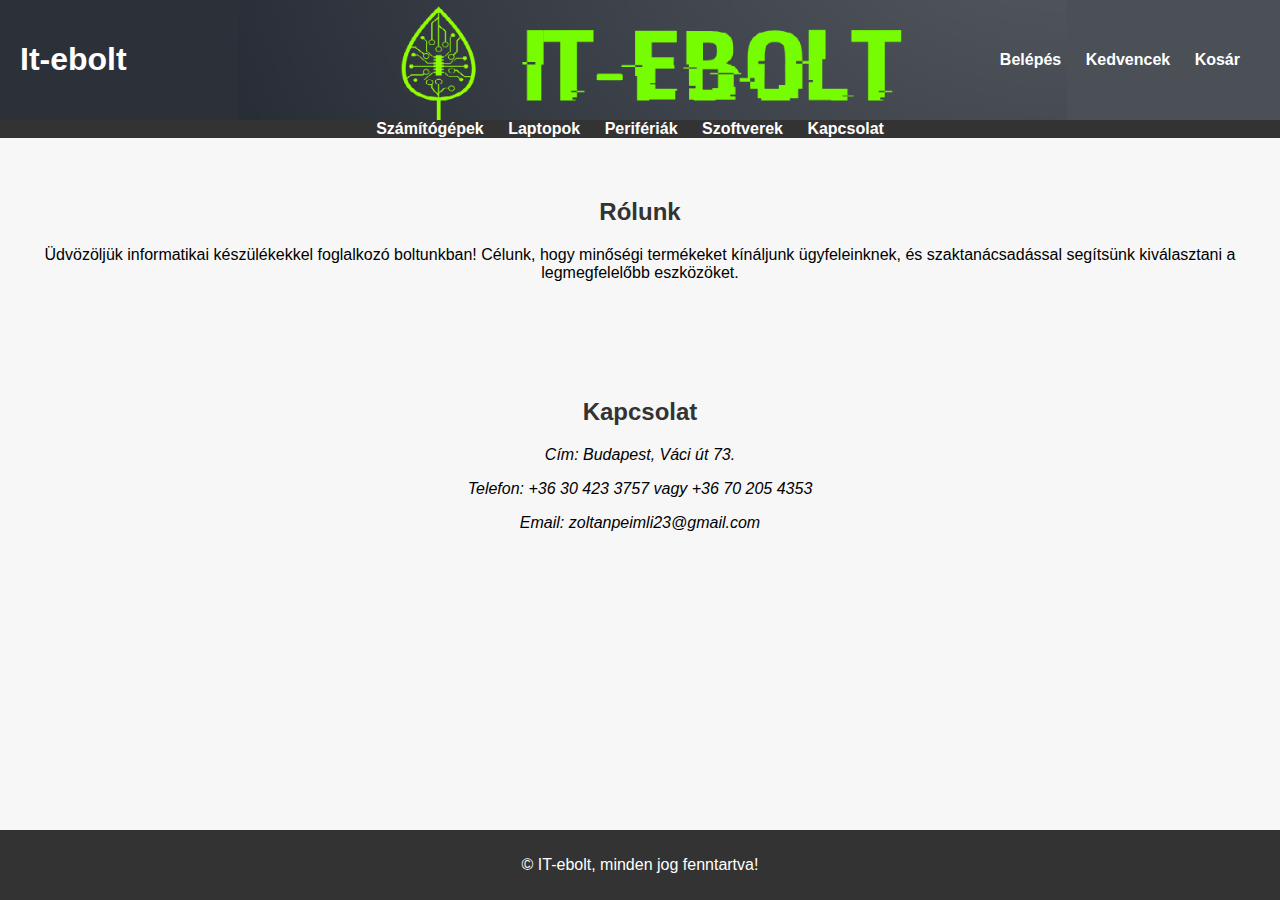
<file: project_feladat/index.html>
<!DOCTYPE html>
<html lang="hu">
<head>
    <meta charset="UTF-8">
    <meta name="viewport" content="width=device-width, initial-scale=1.0">
    <title>IT-ebolt.hu</title>
    <link rel="icon" type="image/png" href="odallogo.png">
    <link rel="stylesheet" href="style.css">
</head>
<body>
    <header>
        <div class="header-container">
            <h1>It-ebolt</h1>
            <nav>
                <ul>
                    <li><a href="belepes.html">Belépés</a></li>
                    <li><a href="#kedvencek">Kedvencek</a></li>
                    <li><a href="#kosar">Kosár</a></li>
                </ul>
            </nav>
        </div>
    </header>

    <nav class="product-menu">
        <nav>
            <ul>
                <li class="active"><a href="szamitogepek.html">Számítógépek</a></li>
                <li><a href="laptopok.html">Laptopok</a></li>
                <li><a href="periferiak.html">Perifériák</a></li>
                <li><a href="szoftverek.html">Szoftverek</a></li>
                <li><a href="kapcsolat.html">Kapcsolat</a></li>
            </ul>
        </nav>
    </nav>

    <section id="rolunk" class="section">
        <h2 class="section-title">Rólunk</h2>
        <p>Üdvözöljük informatikai készülékekkel foglalkozó boltunkban! Célunk, hogy minőségi termékeket kínáljunk ügyfeleinknek, és szaktanácsadással segítsünk kiválasztani a legmegfelelőbb eszközöket.</p>
    </section>

    <section id="kapcsolat" class="section">
        <h2 class="section-title">Kapcsolat</h2>
        <address>
            <p>Cím: Budapest, Váci út 73.</p>
            <p>Telefon: +36 30 423 3757 vagy +36 70 205 4353</p>
            <p>Email: zoltanpeimli23@gmail.com</p>
        </address>
    </section>

    <footer>
        <p>&copy; IT-ebolt, minden jog fenntartva!</p>
    </footer>
</body>
</html>
</file>
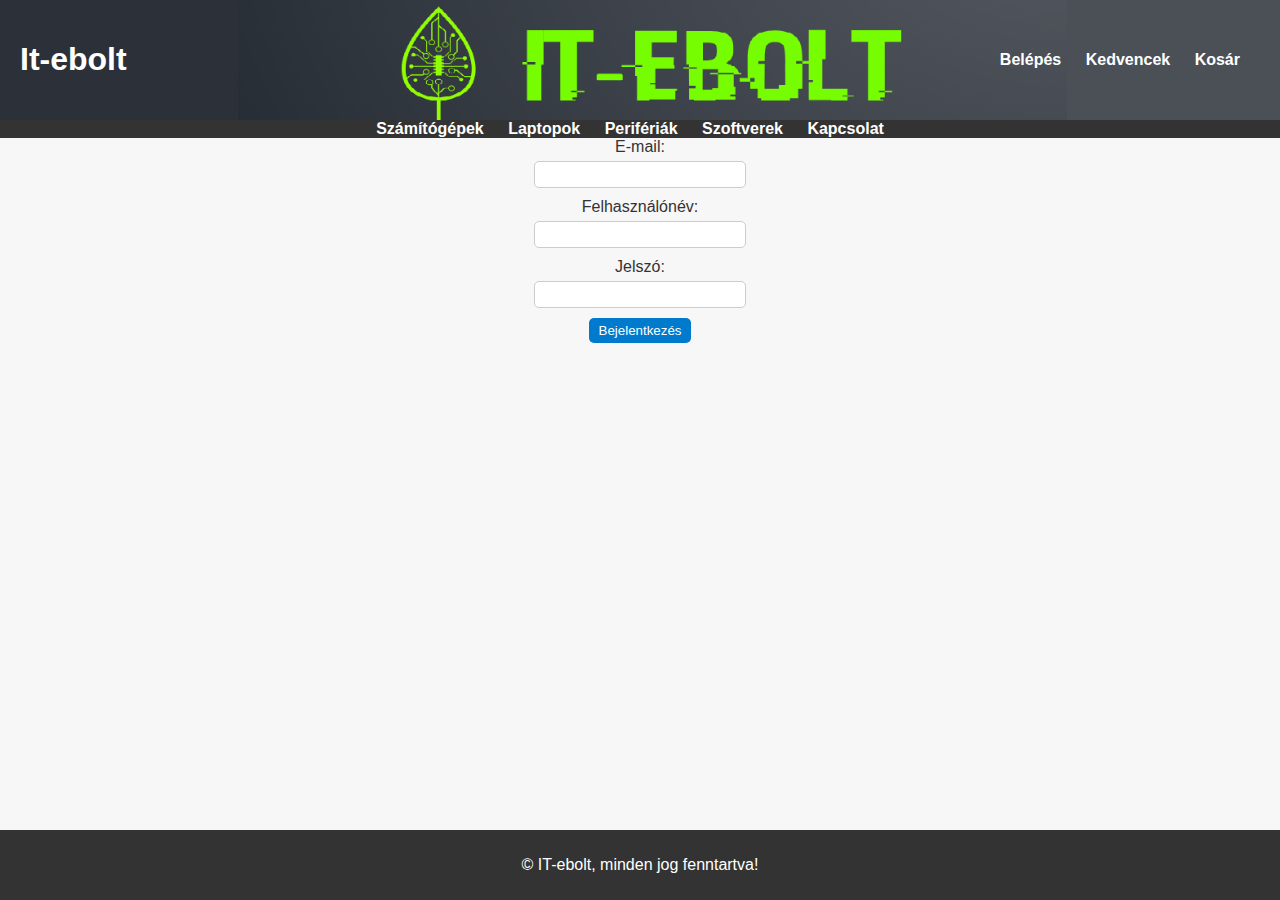
<file: project_feladat/belepes.html>
<!DOCTYPE html>
<html lang="hu">
<head>
    <meta charset="UTF-8">
    <meta name="viewport" content="width=device-width, initial-scale=1.0">
    <title>Belépés</title>
    <link rel="icon" type="image/png" href="odallogo.png">
    <link rel="stylesheet" href="style.css">
</head>
<body>
    <header>
        <div class="header-container">
            <h1>It-ebolt</h1>
            <nav>
                <ul>
                    <li><a href="belepes.html">Belépés</a></li>
                    <li><a href="#kedvencek">Kedvencek</a></li>
                    <li><a href="#kosar">Kosár</a></li>
                </ul>
            </nav>
        </div>
    </header>
    <nav class="product-menu">
        <nav>
            <ul>
                <li class="active"><a href="szamitogepek.html">Számítógépek</a></li>
                <li><a href="laptopok.html">Laptopok</a></li>
                <li><a href="periferiak.html">Perifériák</a></li>
                <li><a href="szoftverek.html">Szoftverek</a></li>
                <li><a href="kapcsolat.html">Kapcsolat</a></li>
            </ul>
        </nav>
    </nav>
    <div class="login">
        <form action="bejelentkezes.php" method="post">
            <div class="input-container">
                <label for="email">E-mail:</label>
                <input type="email" id="email" name="email" required>
            </div>
            <div class="input-container">
                <label for="felhasznalo">Felhasználónév:</label>
                <input type="text" id="felhasznalo" name="felhasznalo" required>
            </div>
            <div class="input-container">
                <label for="jelszo">Jelszó:</label>
                <input type="password" id="jelszo" name="jelszo" required>
            </div>
            <button type="submit">Bejelentkezés</button>
        </form>
    </div>

<section class="content">
    <!-- Oldal tartalma -->
</section>
<footer>
    <p>&copy; IT-ebolt, minden jog fenntartva!</p>
</footer>
</body>
</html>
</file>
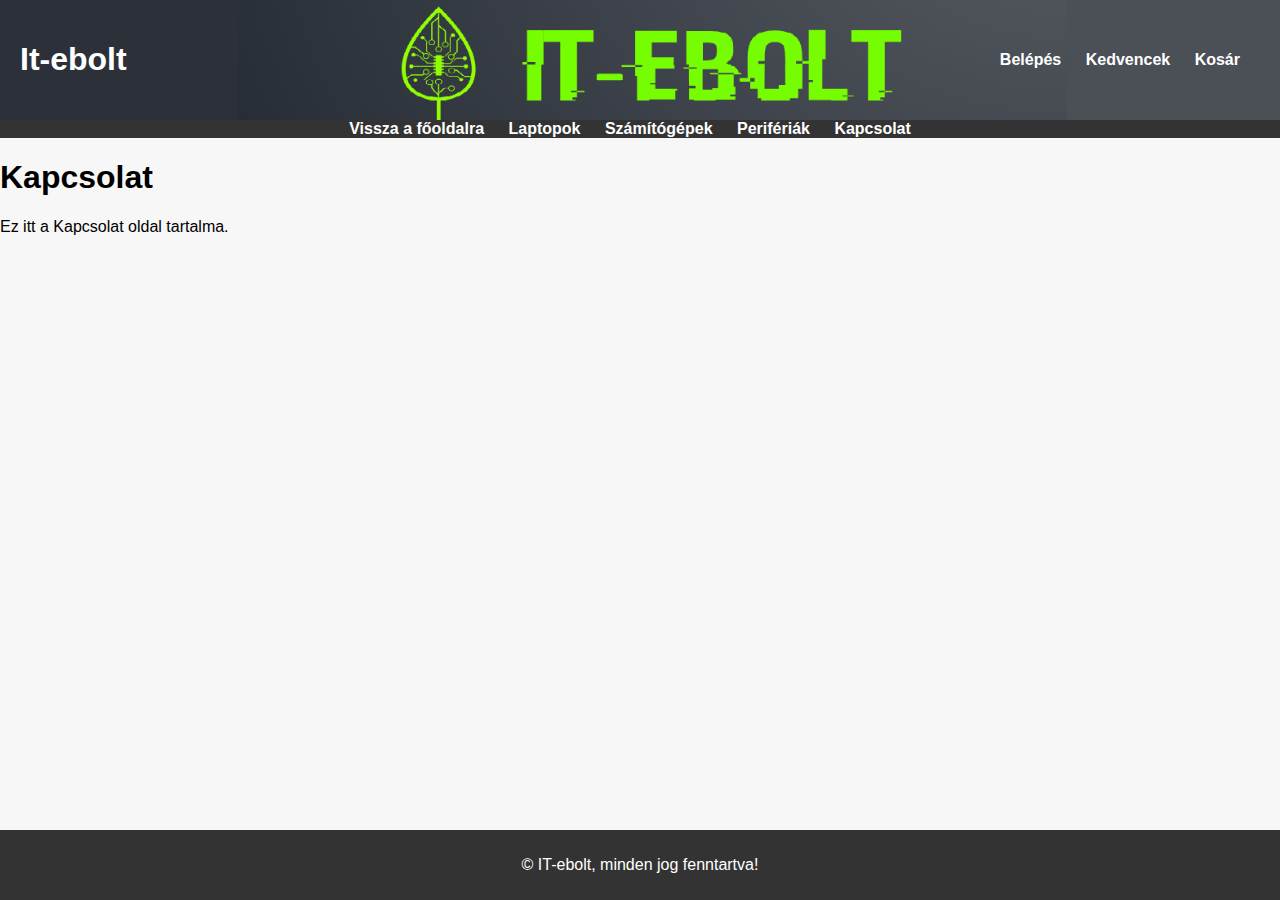
<file: project_feladat/kapcsolat.html>
<!DOCTYPE html>
<html lang="hu">
<head>
    <meta charset="UTF-8">
    <meta name="viewport" content="width=device-width, initial-scale=1.0">
    <title>Számítógépek</title>
    <link rel="icon" type="image/png" href="odallogo.png">
    <link rel="stylesheet" href="style.css">
</head>
<body>
    <header>
        <div class="header-container">
            <h1>It-ebolt</h1>
            <nav>
                <ul>
                    <li><a href="belepes.html">Belépés</a></li>
                    <li><a href="#kedvencek">Kedvencek</a></li>
                    <li><a href="#kosar">Kosár</a></li>
                </ul>
            </nav>
        </div>
    </header>

    <nav class="product-menu">
        <nav>
            <ul>
                <li><a href="index.html">Vissza a főoldalra</a></li>
                <li><a href="laptopok.html">Laptopok</a></li>
                <li><a href="szamitogepek.html">Számítógépek</a></li>
                <li><a href="periferiak.html">Perifériák</a></li>
                <li><a href="kapcsolat.html">Kapcsolat</a></li>
            </ul>
        </nav>
    </nav>

    <h1>Kapcsolat</h1>
    <p>Ez itt a Kapcsolat oldal tartalma.</p>
    <footer>
        <p>&copy; IT-ebolt, minden jog fenntartva!</p>
    </footer>
</body>
</html>
</file>
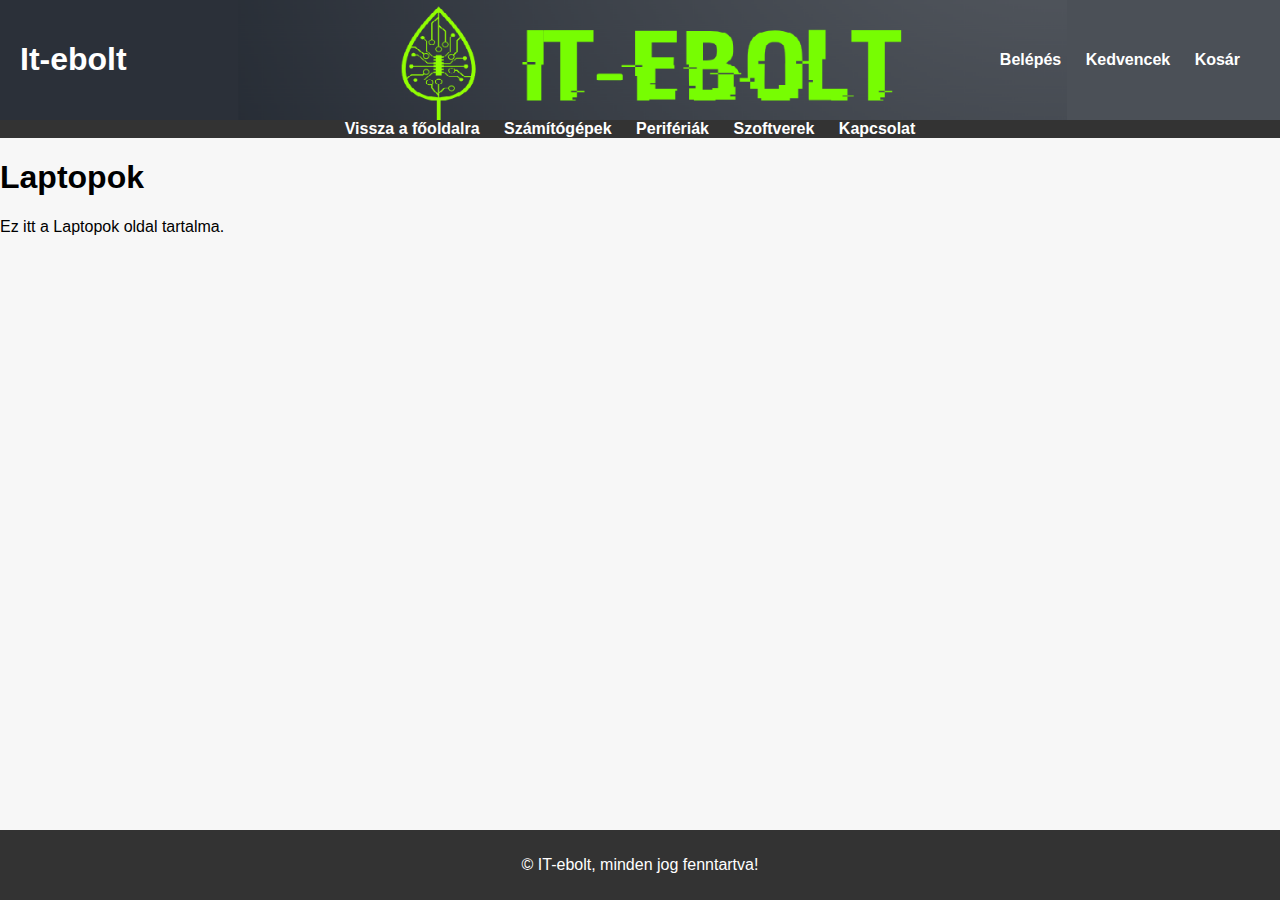
<file: project_feladat/laptopok.html>
<!DOCTYPE html>
<html lang="hu">
<head>
    <meta charset="UTF-8">
    <meta name="viewport" content="width=device-width, initial-scale=1.0">
    <title>Számítógépek</title>
    <link rel="icon" type="image/png" href="odallogo.png">
    <link rel="stylesheet" href="style.css">
</head>
<body>
    <header>
        <div class="header-container">
            <h1>It-ebolt</h1>
            <nav>
                <ul>
                    <li><a href="belepes.html">Belépés</a></li>
                    <li><a href="#kedvencek">Kedvencek</a></li>
                    <li><a href="#kosar">Kosár</a></li>
                </ul>
            </nav>
        </div>
    </header>

    <nav class="product-menu">
        <nav>
            <ul>
                <li><a href="index.html">Vissza a főoldalra</a></li>
                <li><a href="szamitogepek.html">Számítógépek</a></li>
                <li><a href="periferiak.html">Perifériák</a></li>
                <li><a href="szoftverek.html">Szoftverek</a></li>
                <li><a href="kapcsolat.html">Kapcsolat</a></li>
            </ul>
        </nav>
    </nav>

    <h1>Laptopok</h1>
    <p>Ez itt a Laptopok oldal tartalma.</p>
    <!-- További tartalom ide -->
    <footer>
        <p>&copy; IT-ebolt, minden jog fenntartva!</p>
    </footer>
</body>
</html>
</file>
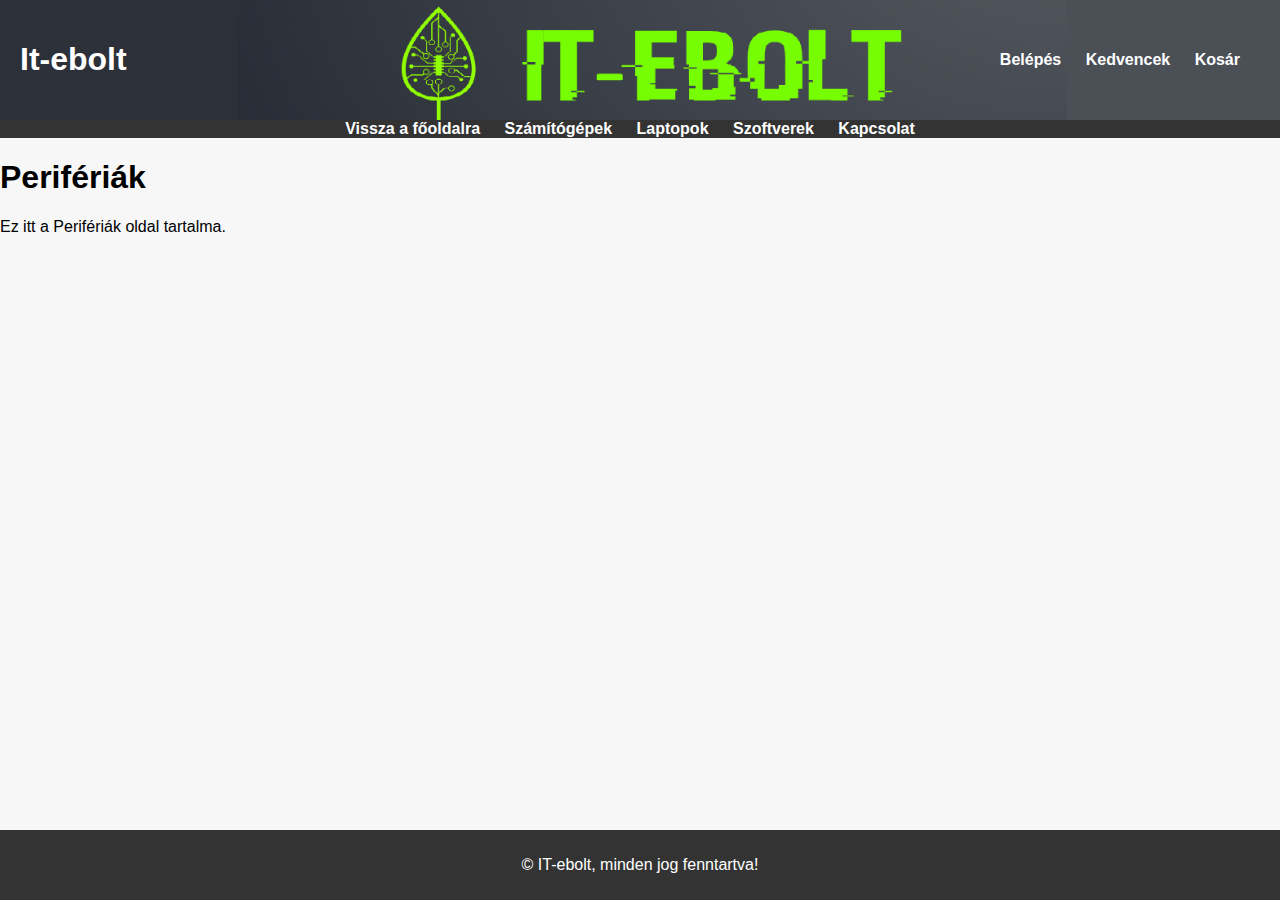
<file: project_feladat/periferiak.html>
<!DOCTYPE html>
<html lang="hu">
<head>
    <meta charset="UTF-8">
    <meta name="viewport" content="width=device-width, initial-scale=1.0">
    <title>Számítógépek</title>
    <link rel="icon" type="image/png" href="odallogo.png">
    <link rel="stylesheet" href="style.css">
</head>
<body>
    <header>
        <div class="header-container">
            <h1>It-ebolt</h1>
            <nav>
                <ul>
                    <li><a href="belepes.html">Belépés</a></li>
                    <li><a href="#kedvencek">Kedvencek</a></li>
                    <li><a href="#kosar">Kosár</a></li>
                </ul>
            </nav>
        </div>
    </header>

    <nav class="product-menu">
        <nav>
            <ul>
                <li><a href="index.html">Vissza a főoldalra</a></li>
                <li><a href="szamitogepek.html">Számítógépek</a></li>
                <li><a href="laptopok.html">Laptopok</a></li>
                <li><a href="szoftverek.html">Szoftverek</a></li>
                <li><a href="kapcsolat.html">Kapcsolat</a></li>
            </ul>
        </nav>
    </nav>

    <h1>Perifériák</h1>
    <p>Ez itt a Perifériák oldal tartalma.</p>
    <!-- További tartalom ide -->
    <footer>
        <p>&copy; IT-ebolt, minden jog fenntartva!</p>
    </footer>
</body>
</html>
</file>
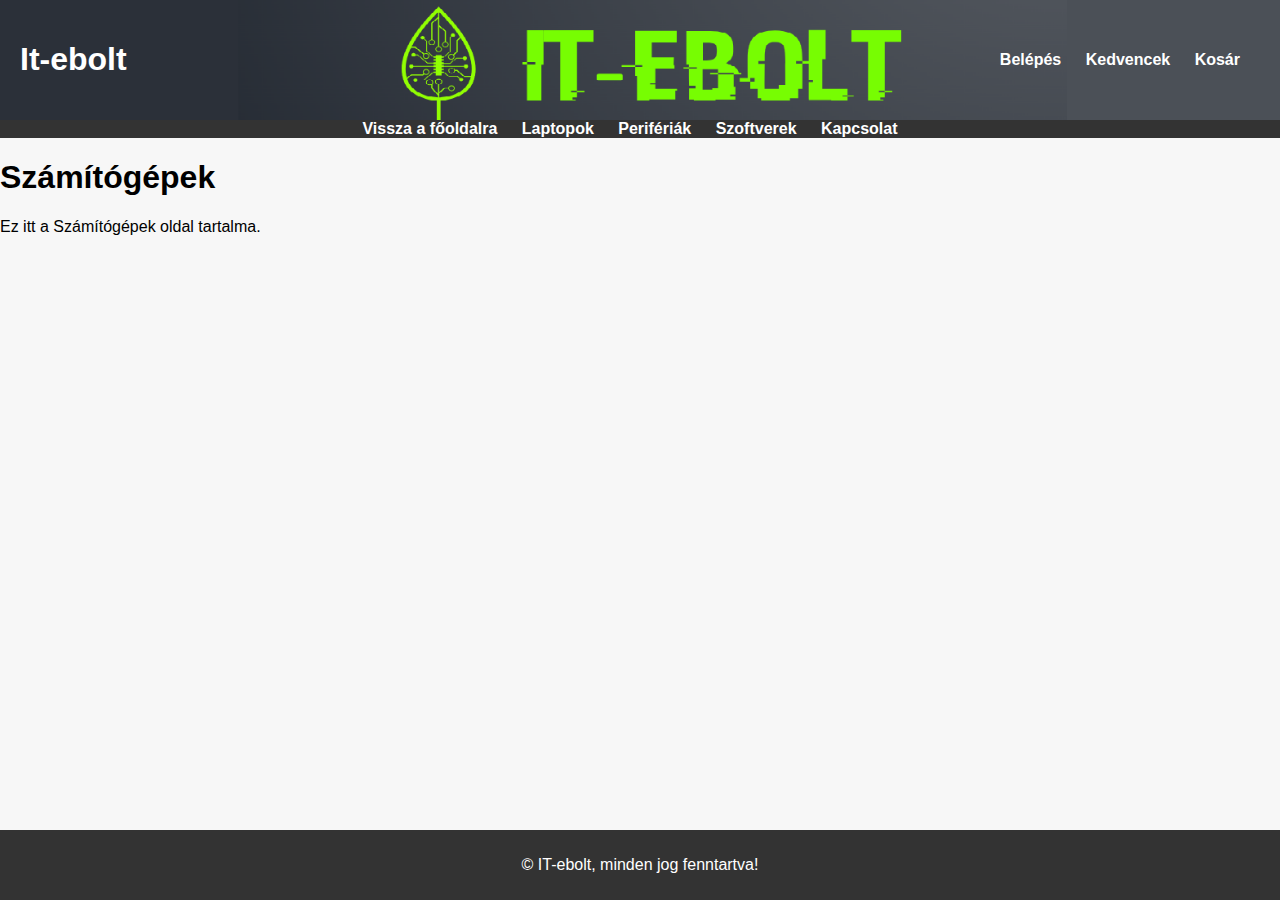
<file: project_feladat/szamitogepek.html>
<!DOCTYPE html>
<html lang="hu">
<head>
    <meta charset="UTF-8">
    <meta name="viewport" content="width=device-width, initial-scale=1.0">
    <title>Számítógépek</title>
    <link rel="icon" type="image/png" href="odallogo.png">
    <link rel="stylesheet" href="style.css">
</head>
<body>
    <header>
        <div class="header-container">
            <h1>It-ebolt</h1>
            <nav>
                <ul>
                    <li><a href="belepes.html">Belépés</a></li>
                    <li><a href="#kedvencek">Kedvencek</a></li>
                    <li><a href="#kosar">Kosár</a></li>
                </ul>
            </nav>
        </div>
    </header>

    <nav class="product-menu">
        <nav>
            <ul>
                <li><a href="index.html">Vissza a főoldalra</a></li>
                <li><a href="laptopok.html">Laptopok</a></li>
                <li><a href="periferiak.html">Perifériák</a></li>
                <li><a href="szoftverek.html">Szoftverek</a></li>
                <li><a href="kapcsolat.html">Kapcsolat</a></li>
            </ul>
        </nav>
    </nav>

    <h1>Számítógépek</h1>
    <p>Ez itt a Számítógépek oldal tartalma.</p>
    <!-- További tartalom ide -->
    <footer>
        <p>&copy; IT-ebolt, minden jog fenntartva!</p>
    </footer>
</body>
</html>
</file>
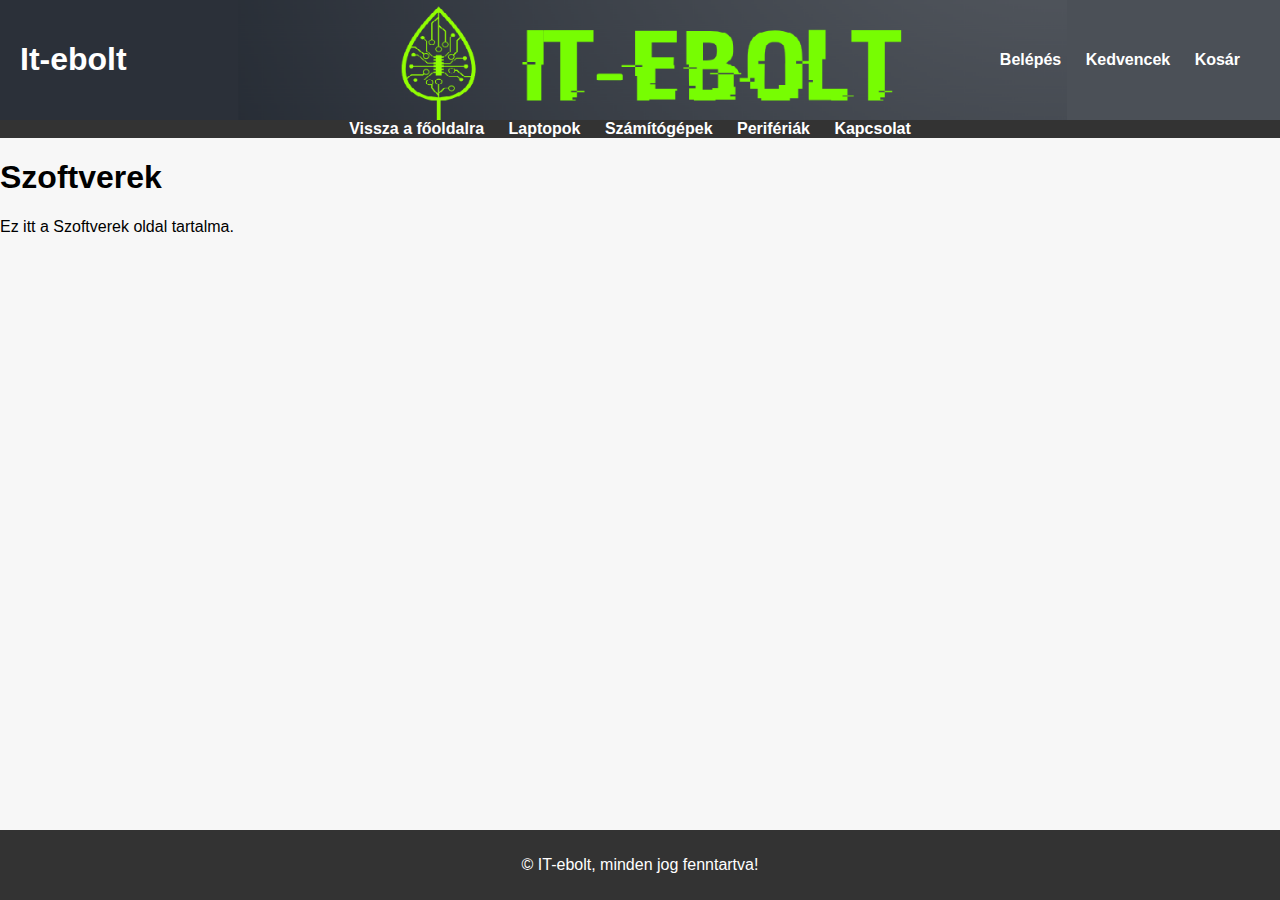
<file: project_feladat/szoftverek.html>
<!DOCTYPE html>
<html lang="hu">
<head>
    <meta charset="UTF-8">
    <meta name="viewport" content="width=device-width, initial-scale=1.0">
    <title>Számítógépek</title>
    <link rel="icon" type="image/png" href="odallogo.png">
    <link rel="stylesheet" href="style.css">
</head>
<body>
    <header>
        <div class="header-container">
            <h1>It-ebolt</h1>
            <nav>
                <ul>
                    <li><a href="belepes.html">Belépés</a></li>
                    <li><a href="#kedvencek">Kedvencek</a></li>
                    <li><a href="#kosar">Kosár</a></li>
                </ul>
            </nav>
        </div>
    </header>

    <nav class="product-menu">
        <nav>
            <ul>
                <li><a href="index.html">Vissza a főoldalra</a></li>
                <li><a href="laptopok.html">Laptopok</a></li>
                <li><a href="szamitogepek.html">Számítógépek</a></li>
                <li><a href="periferiak.html">Perifériák</a></li>
                <li><a href="kapcsolat.html">Kapcsolat</a></li>
            </ul>
        </nav>
    </nav>

    <h1>Szoftverek</h1>
    <p>Ez itt a Szoftverek oldal tartalma.</p>
    <!-- További tartalom ide -->
    <footer>
        <p>&copy; IT-ebolt, minden jog fenntartva!</p>
    </footer>
</body>
</html>
</file>
<file: project_feladat/style.css>
body {
    font-family: Arial, sans-serif;
    margin: 0;
    padding: 0;
    background-color: #f7f7f7;
}

.header-container {
    background-image: url("fejlec.png");
    background-size: cover;
    background-position: center;
    background-color: #8d8a8a;
    color: #fff;
    display: flex;
    justify-content: space-between;
    align-items: center;
    padding: 20px;
}

nav ul {    
    list-style-type: none;
    margin: 0;
    padding: 0;
}

nav ul li {
    display: inline;
    margin-right: 20px;
}

nav a {
    text-decoration: none;
    color: #fff;
    font-weight: bold;
    font-size: 16px;
    transition: color 0.3s;
}

nav a:hover {
    color: #ff4500;
}

.section {
    padding: 40px;
    text-align: center;
}

.section-title {
    font-size: 24px;
    color: #333;
    margin-bottom: 20px;
}

.product-container {
    display: flex;
    justify-content: center;
    flex-wrap: wrap;
}

.product {
    background-color: #fff;
    border: 1px solid #ccc;
    border-radius: 5px;
    padding: 20px;
    margin: 20px;
    text-align: center;
    transition: box-shadow 0.3s;
}

.product:hover {
    box-shadow: 0 0 10px rgba(0, 0, 0, 0.2);
}

.product img {
    max-width: 100%;
    height: auto;
    border-radius: 5px;
    margin-bottom: 10px;
}

.product h3 {
    font-size: 20px;
    margin: 10px 0;
    color: #333;
}

.product p {
    color: #666;
}

.product a {
    text-decoration: none;
    color: #ff4500;
    font-weight: bold;
    transition: color 0.3s;
}

.product a:hover {
    color: #ff8c00;
}

footer {
    background-color: #333;
    color: #fff;
    text-align: center;
    padding: 10px;
}
.product-menu {
    background-color: #333;
    color: #fff;
    text-align: center;
}

.product-menu ul {
    list-style-type: none;
    padding: 0;
}

.product-menu li {
    display: inline;
    margin-right: 20px;
}

.product-menu a {
    text-decoration: none;
    color: #fff;
    font-weight: bold;
    font-size: 16px;
    transition: color 0.3s;
}

.product-menu a:hover {
    color: #ff4500;
}

.navbar {
    background-color: #333;
    color: #fff;
    padding: 10px 0;
    display: flex;
    justify-content: space-between;
    align-items: center;
}

.navbar ul {
    list-style-type: none;
    padding: 0;
    margin: 0;
    display: flex;
}

.navbar li {
    margin-right: 20px;
}

.navbar a {
    text-decoration: none;
    color: #fff;
}

.login {
    display: flex;
    align-items: center;
    flex-direction: column;
}

.login form {
    display: flex;
    flex-direction: column;
    align-items: center;
}

.login .input-container {
    margin-bottom: 10px;
    text-align: center;
}

.login label {
    display: block;
    margin-bottom: 5px;
    color: #333;
}

.login input[type="email"],
.login input[type="text"],
.login input[type="password"] {
    padding: 5px;
    border: 1px solid #ccc;
    border-radius: 5px;
    width: 200px;
}

.login button {
    padding: 5px 10px;
    background-color: #007ACC;
    color: #fff;
    border: none;
    border-radius: 5px;
    cursor: pointer;
    transition: background-color 0.3s;
}

.login button:hover {
    background-color: #00518E;
}
footer {
    position: absolute;
    bottom: 0;
    width: 100%;
    background-color: #333;
    color: #fff;
    text-align: center;
    padding: 10px 0;
}
</file>
